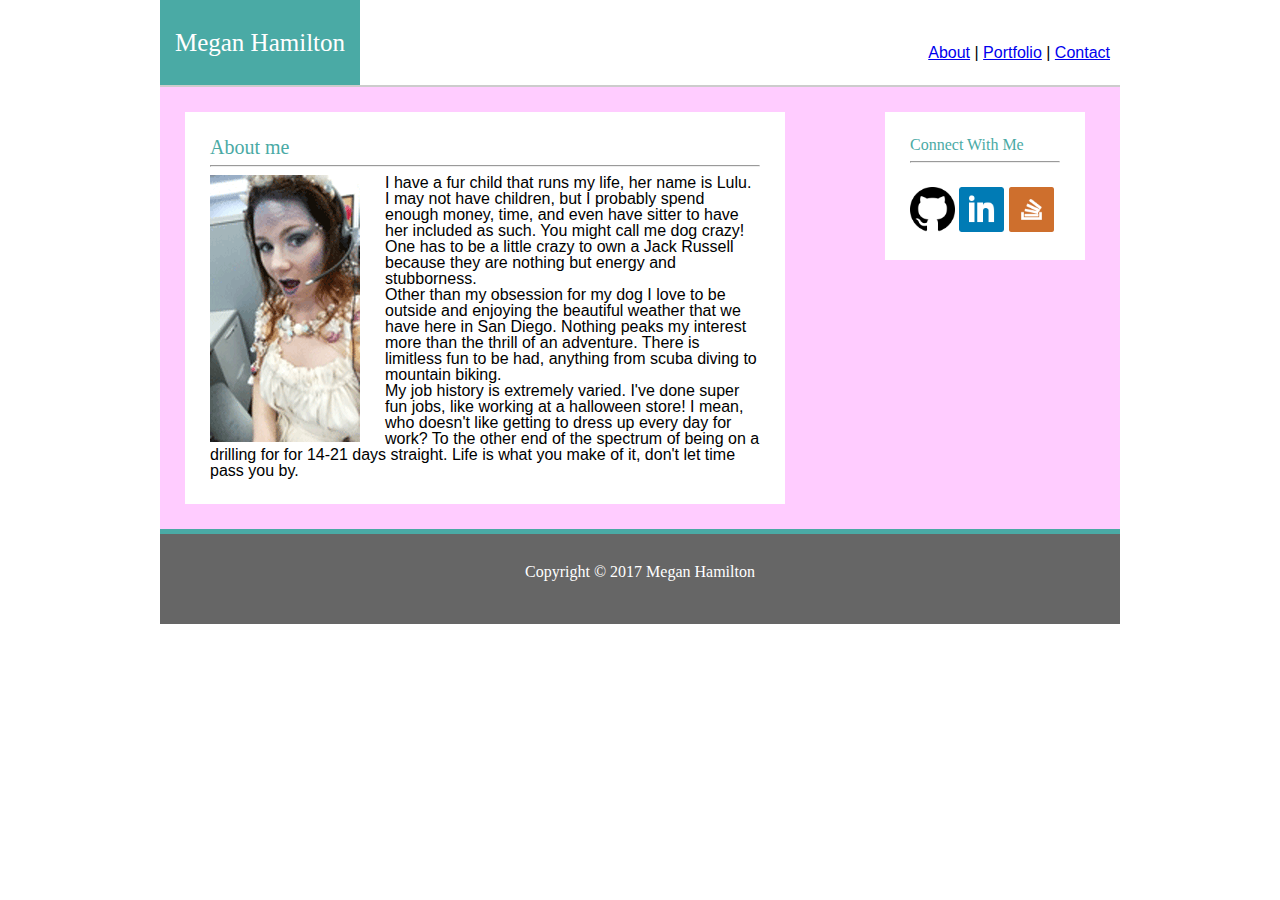
<file: index.html>
<!DOCTYPE html>
<html lang="en-us">

<head>
<meta charset="UTF-8">
<meta name=“viewport” content=“width=device-width, initial-scale=1”>
<link rel="stylesheet" type="text/css" href="assets/css/style.css">
</head>

<body>
      <div class="top">
      <section id="header">
      <div id="maintitle">Megan Hamilton</div>
      <div id="mainlinks"><a href="index.html">About</a> | <a href="portfolio.html">Portfolio</a> | <a href="contact.html">Contact</a></div>
      </section>
      </div>

      <div class="container">
      <section id="bodycontent">
      <section id="leftcolumn">
      <h1>About me</h1>
      <hr>
      <p><img src="assets/images/MainPhoto.gif" alt="MainPhoto"></p>
      <p>I have a fur child that runs my life, her name is Lulu. I may not have children, but I probably spend enough money, time, and even have sitter to have her included as such. You might call me dog crazy! One has to be a little crazy to own a Jack Russell because they are nothing but energy and stubborness. </p>
      <p>Other than my obsession for my dog I love to be outside and enjoying the beautiful weather that we have here in San Diego. Nothing peaks my interest more than the thrill of an adventure. There is limitless fun to be had, anything from scuba diving to mountain biking. </p>
      <p>My job history is extremely varied. I've done super fun jobs, like working at a halloween store! I mean, who doesn't like getting to dress up every day for work? To the other end of the spectrum of being on a drilling for for 14-21 days straight. Life is what you make of it, don't let time pass you by.</p>
      </section>

      <section id="rightcolumn">
      <h2>Connect With Me</h2>
      <hr>
            <br>
      <img src="assets/images/github.png" alt=github height="45" width="45">
      <img src="assets/images/linkden.png" alt=linkden height="45" width="45">
      <img src="assets/images/stackoverflow.png" alt=stackoverflow height="45" width="45">

      </section>
      </section>

            </div>

      <div class="bottom">
            <section id="footer">
     
            <p>Copyright &copy; 2017 Megan Hamilton</p>
            </section>




  </div>

</body>
</html>
</file>
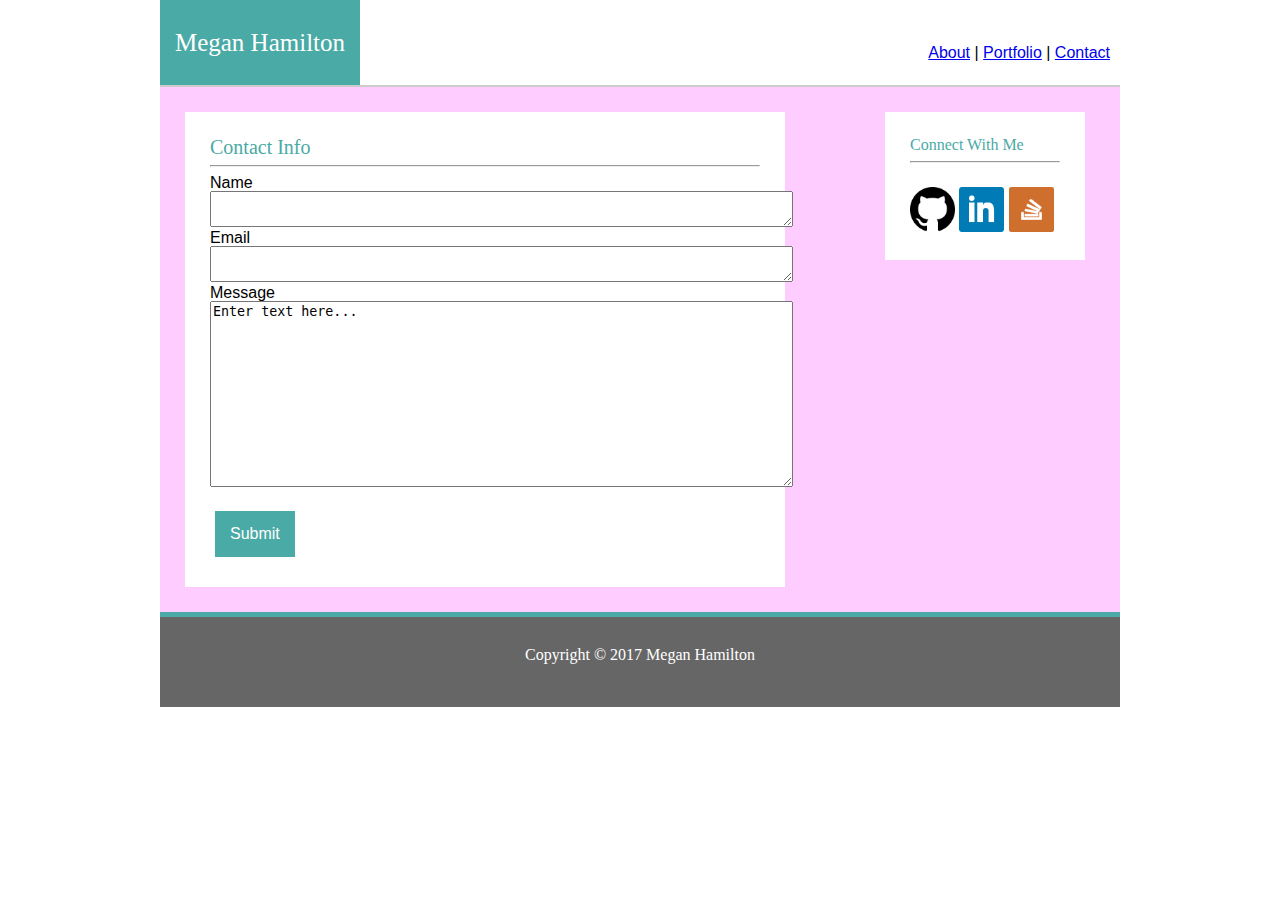
<file: contact.html>
<!DOCTYPE html>
<html lang="en-us">

<head>
<meta charset="UTF-8">
<link rel="stylesheet" type="text/css" href="assets/css/style.css">
</head>

<body>
         <div class="top">
      <section id="header">
      <div id="maintitle">Megan Hamilton</div>
      <div id="mainlinks"><a href="index.html">About</a> | <a href="portfolio.html">Portfolio</a> | <a href="contact.html">Contact</a></div>
      </section>
      </div>

  <div class="container">



      <section id="bodycontent">
      <section id="leftcolumn">
      <h1>Contact Info</h1>
      <hr />
      <p>Name<p>
      <p><textarea area name="name" rows="2" cols="70"></textarea></p>
      <p>Email<p>
      <p><textarea name="email" rows="2" cols="70"></textarea></p>
      <p>Message</p>
      <p><textarea name="message" rows="12" cols="70">Enter text here...</textarea></p>
      <br>
      <div id="submit">Submit</div>
      </section>

      <section id="rightcolumn">
      <h2>Connect With Me</h2>
      <hr>
            <br>
      <img src="assets/images/github.png" alt=github height="45" width="45">
      <img src="assets/images/linkden.png" alt=linkden height="45" width="45">
      <img src="assets/images/stackoverflow.png" alt=stackoverflow height="45" width="45">

      </section>
      </section>

            </div>

      <div class="bottom">
            <section id="footer">
     
            <p>Copyright &copy; 2017 Megan Hamilton</p>
            </section>



  </div>

</body>
</html>
</file>
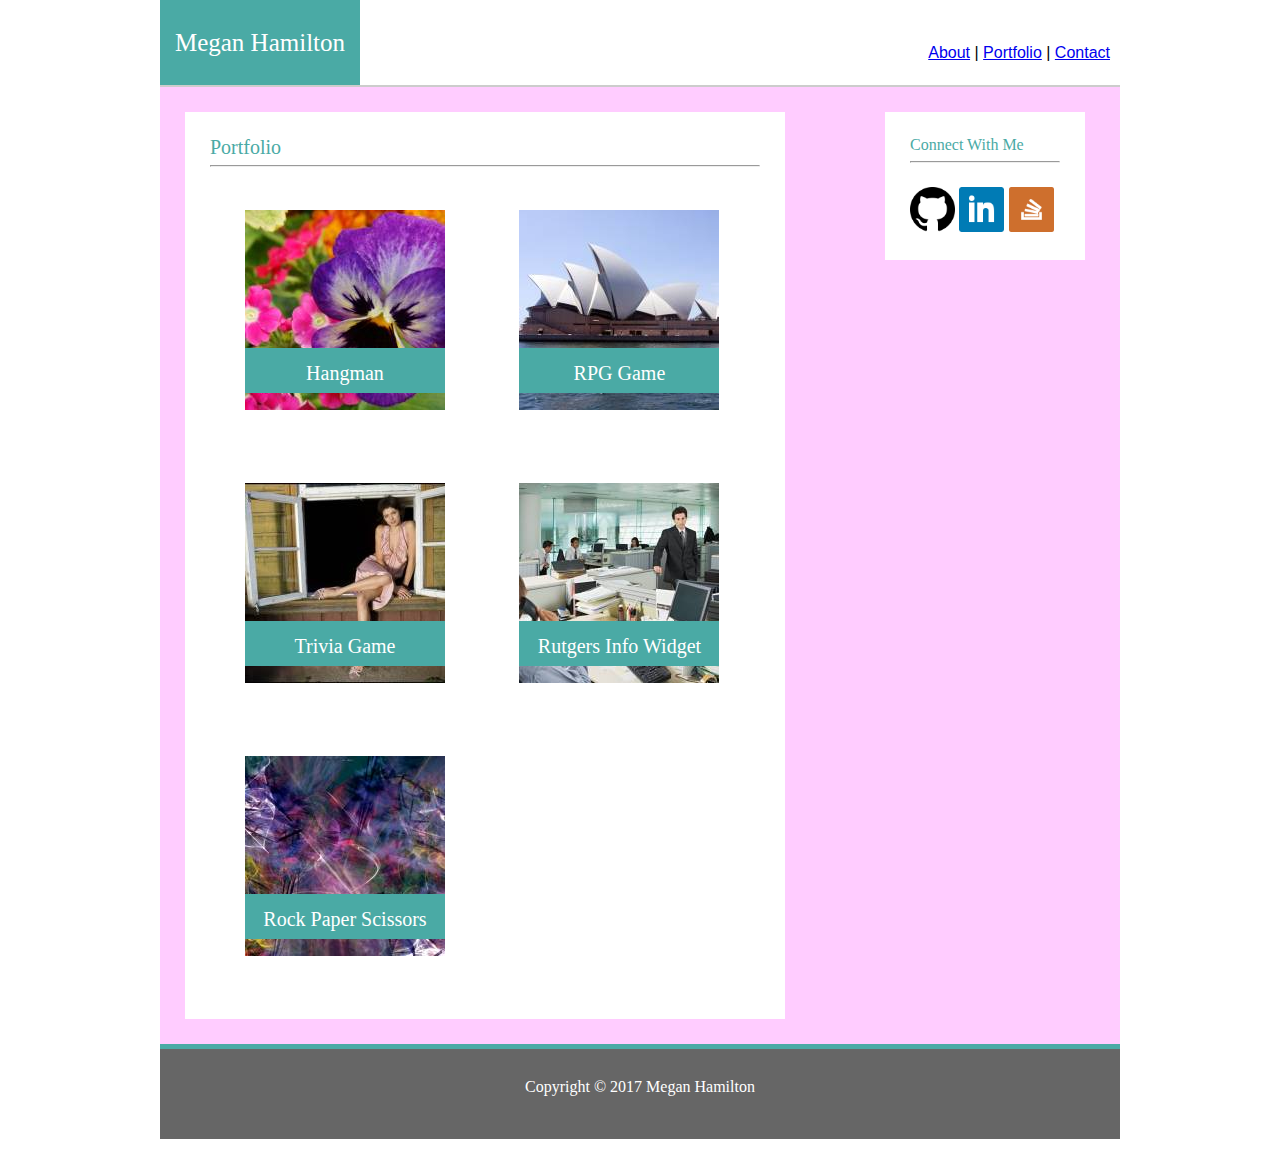
<file: portfolio.html>
<!DOCTYPE html>
<html lang="en-us">

<head>
<meta charset="UTF-8">
<link rel="stylesheet" type="text/css" href="assets/css/style.css">
</head>

<body>
         <div class="top">
      <section id="header">
      <div id="maintitle">Megan Hamilton</div>
      <div id="mainlinks"><a href="index.html">About</a> | <a href="portfolio.html">Portfolio</a> | <a href="contact.html">Contact</a></div>
      </section>
      </div>

  <div class="container">
      <section id="bodycontent">
            <section id="leftcolumn">
                  <h1>Portfolio</h1>
                  <hr>
                  
                  <div class="pictures">
                        <div class="image1 background"><img src="assets/images/Nature1.jpg">
                              <div class="layer"><p>Hangman</p></div>
                        </div>
                        <div class="image1 background"><img src="assets/images/city.jpg"/>
                              <div class="layer"><p>RPG Game</p></div>
                        </div>
                        <div class="image2 background"><img src="assets/images/fashion.jpg"/>
                              <div class="layer"><p>Trivia Game</p></div>
                        </div>
                        <div class="image2 background"><img src="assets/images/business.jpg">
                              <div class="layer"><p>Rutgers Info Widget</p></div>
                        </div>
                        <div class="image3 background"><img src="assets/images/abstract.jpg">
                              <div class="layer"><p>Rock Paper Scissors</p></div>
                        </div>
                      
                  </div>
            </section>

            <section id="rightcolumn">
                  <h2>Connect With Me</h2>
                  <hr>
                        <br>
                  
                  <img src="assets/images/github.png" alt=github height="45" width="45">
                  <img src="assets/images/linkden.png" alt=linkden height="45" width="45">
                  <img src="assets/images/stackoverflow.png" alt=stackoverflow height="45" width="45">

            </section>
      </section>

      </div>

      <div class="bottom">
            <section id="footer">
     
            <p>Copyright &copy; 2017 Megan Hamilton</p>
            </section>


      </div>

</body>


</html>
</file>
<file: assets/css/style.css>
/* http://meyerweb.com/eric/tools/css/reset/ 
   v2.0 | 20110126
   License: none (public domain)
*/

html, body, div, span, applet, object, iframe,
h1, h2, h3, h4, h5, h6, p, blockquote, pre,
a, abbr, acronym, address, big, cite, code,
del, dfn, em, img, ins, kbd, q, s, samp,
small, strike, strong, sub, sup, tt, var,
b, u, i, center,
dl, dt, dd, ol, ul, li,
fieldset, form, label, legend,
table, caption, tbody, tfoot, thead, tr, th, td,
article, aside, canvas, details, embed, 
figure, figcaption, footer, header, hgroup, 
menu, nav, output, ruby, section, summary,
time, mark, audio, video {
	margin: 0;
	padding: 0;
	border: 0;
	font-size: 100%;
	font: inherit;
	vertical-align: baseline;
}
/* HTML5 display-role reset for older browsers */
article, aside, details, figcaption, figure, 
footer, header, hgroup, menu, nav, section {
	display: block;
}
body {
	line-height: 1;
}
ol, ul {
	list-style: none;
}
blockquote, q {
	quotes: none;
}
blockquote:before, blockquote:after,
q:before, q:after {
	content: '';
	content: none;
}
table {
	border-collapse: collapse;
	border-spacing: 0;
}


body {
	font-color: #777777;
}

html {
  box-sizing: border-box;
}
*, *:before, *:after {
  /*box-sizing: inherit;*/
}

h1 {
	font-size: 20px;
}

h2 {
	font-size: 16px;
}

.container {
	width: 960px;
	margin: 0 auto;


}

.top #header {
	background-color: #ffffff;
	border-bottom: 2px solid #cccccc;
	margin: 0 auto;
	width: 960px;
}

.top #header #maintitle {
	background-color: #4aaaa5;
	width: 200px;
	text-align: center;
	font-family: 'Georgia', Times, Times New Roman, serif;
	padding: 30px 0px;
	color: #fff;
	font-size: 25px;
}

.top #header #mainlinks {
	float: right;
	font-family: Arial;
	top: -40px;
	position: relative;
	padding-right: 10px;
}

.container #bodycontent {
	background-color: #ffccff;
	width: 960px;
    height: auto;
    overflow:auto;
	position: relative;
	font-family: 'Arial', 'Helvetica Neue', Helvetica, sans-serif;
	top: -14px;
}

.container #bodycontent h1, h2, h3, h4 {
	font-family: 'Georgia', Times, Times New Roman, serif;
	color: #4aaaa5;
}

.container #leftcolumn {
	background-color: #ffffff;
	width: 550px;
	margin: 25px;
	float: left;
	padding: 25px;

}

.container #rightcolumn {
	background-color: #ffffff;
	width: 150px;
	float: right;
	margin: 25px 35px;
	padding: 25px;
}

p img {
	float: left;
	padding-right: 25px;
}	

.bottom {
	width: 960px;
	margin: 0 auto;
}

.bottom #footer {
	background-color: #666666;
    height: 60px;
    overflow:auto;
    border-top: 5px solid #4aaaa5;
    text-align: center;
    position: relative;
	color: #fff;
	padding-top: 30px;
	top: -14px;
}

.layer {
    background-color: #4aaaa5;
    color: #fff;
    position: absolute;
    bottom: 10%;
    text-align: center;
    width: 100%;
    height: 30px;
    font-family: 'Georgia', Times, Times New Roman, serif;
    font-size: 20px;
    padding-top: 15px;

}



.pictures .image1, .image2, .image3 {
	display: inline-block;
	margin: 35px;
	position: relative;
}
.container #submit {
    background-color: #4aaaa5;
    width: 50px;
    padding: 15px;
    margin: 5px;
    color: #fff
}




@media only screen and (min-width: 0px) and (max-width: 640px) {
	.top {
		width: auto;
	}
	.top #header {
		width: auto;
	}
  	.container {
  	  		width:100%;
	}
  	.container #bodycontent {
		/*width: 550px;*/
		width: 100%;
  	}
  	.container #leftcolumn {
  		float: left;
  		width: auto;

  	}
  	 		
	.container #rightcolumn {
		float: left;
		width: auto;
		margin-left: 25px;

	}
	.bottom{
		width:auto;
	}

	.pictures .image1, .image2, .image3 {
	display: inline-block;
	margin: 35px;
	position: relative;
	text-align: center;
}
 }

 @media screen and (min-width: 769px) and (max-width: 980px) {
 	.top {
		width: auto;
	}
	.top #header {
		width: auto;
	}
	
  	.container {
  		width: auto;
	}
  	.container #bodycontent {
		width: 100%;
  	}
  	.container #rightcolumn {
		float: right;
		width: auto;
		margin-left: 25px;
	}
	.container #leftcolumn {
		float: left;
		width: 50%;
		margin-left: 25px;
	}
}

 @media screen and (min-width: 641px) and (max-width: 768px) {
 	.top {
		width: auto;
	}
	.top #header {
		width: auto;
	}
  	.container {
  		width: auto;
	}
  	.container #bodycontent {
		width: 100%;
  	}
  	.bottom{
		width:auto;
	}
	.container #rightcolumn {
		float: left;
		width: auto;
		margin-left: 25px;
	}
	.container #leftcolumn {
		float: left;
		width: auto;
		margin-left: 25px;
	}
	
}
</file>
